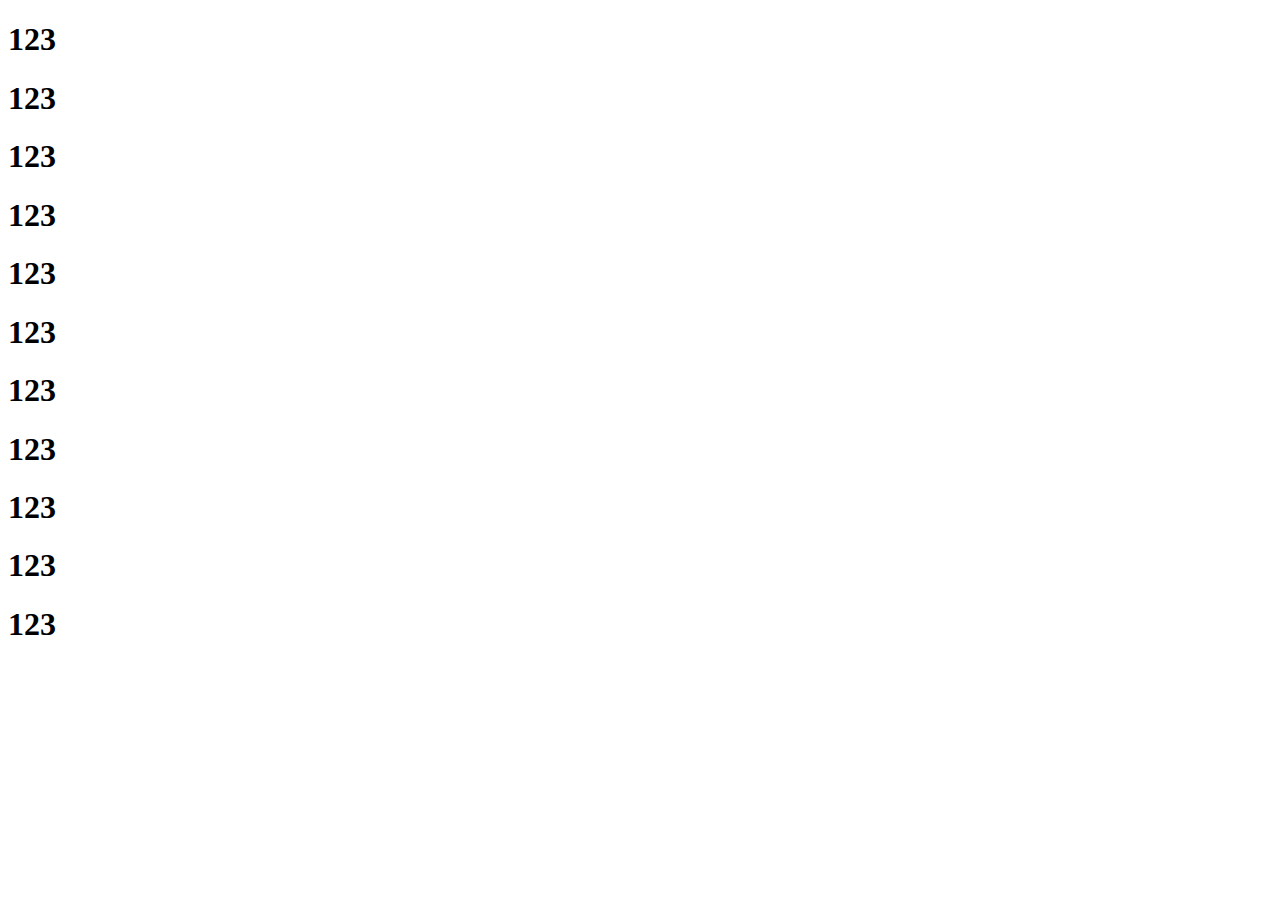
<file: index.html>
<!DOCTYPE html>
<html lang="en">
<head>
    <meta charset="UTF-8">
    <meta name="viewport" content="width=device-width, initial-scale=1.0">
    <title>Document</title>
</head>
<body>
    <h1>123</h1>
    <h1>123</h1>
    <h1>123</h1>
    <h1>123</h1>
    <h1>123</h1>
    <h1>123</h1>
    <h1>123</h1>
    <h1>123</h1>
    <h1>123</h1>
    <h1>123</h1>
    <h1>123</h1>
</body> 
</html>
</file>
